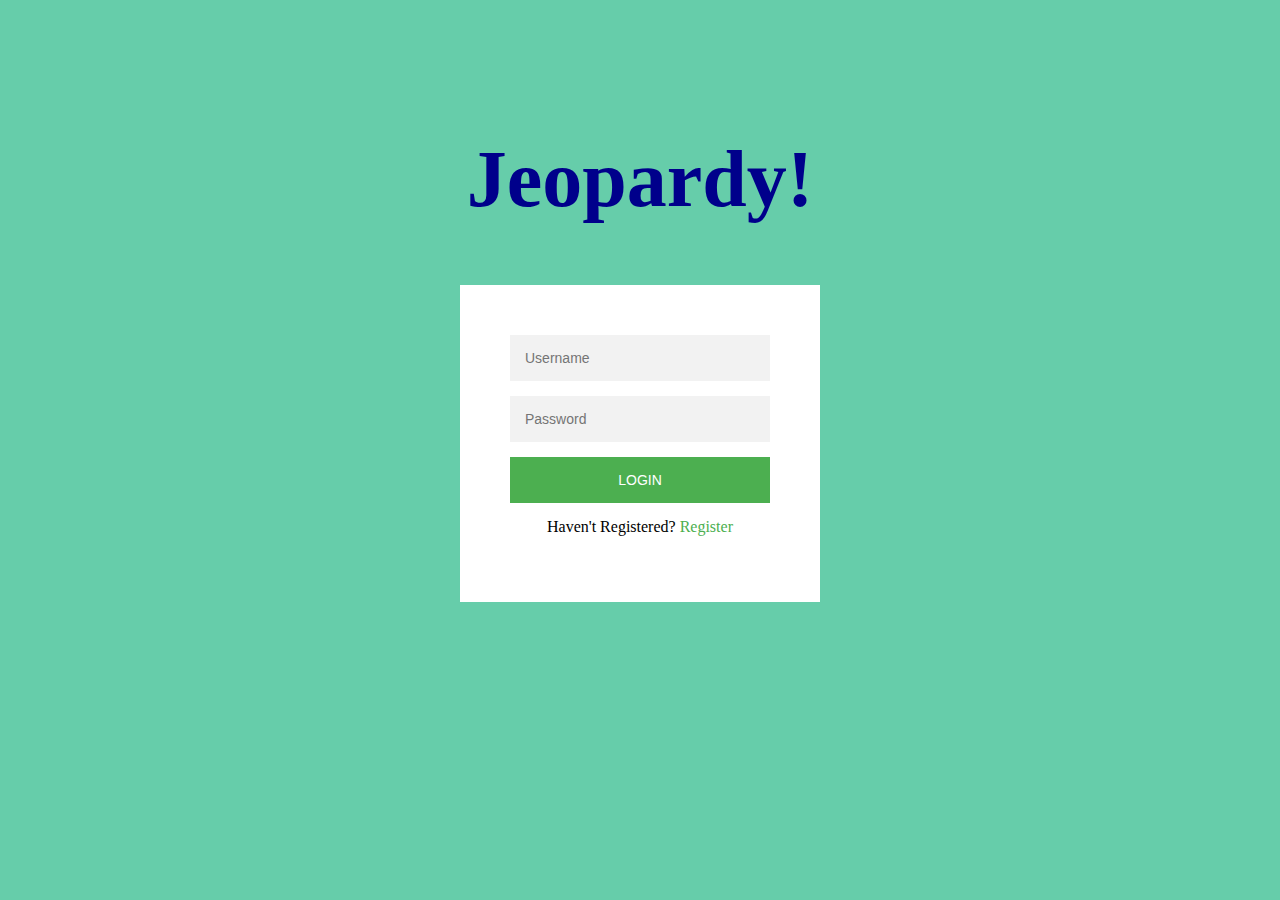
<file: ch9nd-sy5nb-xc3fe-assign3/index.html>
<!--Jeopardy Game By Chuanchuan He, Shen Yan, and Xiaoyu Cheng-->
<html>
<head>
    <title>Jeopardy game login</title>
    <link rel="stylesheet" type="text/css" href="css/login.css"/>
</head>  
<body>
    <div class= "login-page">
        <h1>Jeopardy!</h1>
        <div class= "form">
            <form class="register-form">
            <input type="text" placeholder="Username" name="userid"/>
            <input type="text" placeholder="Password" name="psword"/>
            <button>Create Account</button>
            <p class="message">Already Registered? <a href="#">Login</a></p>
            </form>
            
            <form class="login-form" id="loginform" onsubmit="event.preventDefault(); check();">
            <input id="username" type="text" placeholder="Username" name="userid"/>
            <input id="password" type="text" placeholder="Password" name="psword"/>
            <button onclick="check()">Login</button>
            <p class="message">Haven't Registered? <a href="#">Register</a></p>
            </form>
        </div>
    </div>
    
    <script src='http://code.jquery.com/jquery-3.2.1.min.js'></script>
    <script>
        $('.message a').click(function(){
            $('form').animate({height:"toggle",opacity:"toggle"},"slow"); 
        }); 
        
        var check = function(){
            var loginform = document.getElementById("loginform")
            if (loginform.userid.value !== "Echo" || loginform.psword.value !== "123") {
                alert("Username and Password don't match!"); 
                return false;
            }
            else {
                window.location.replace("category.html");
                return true;
                }
            }
    </script>
</body>
</html>
</file>
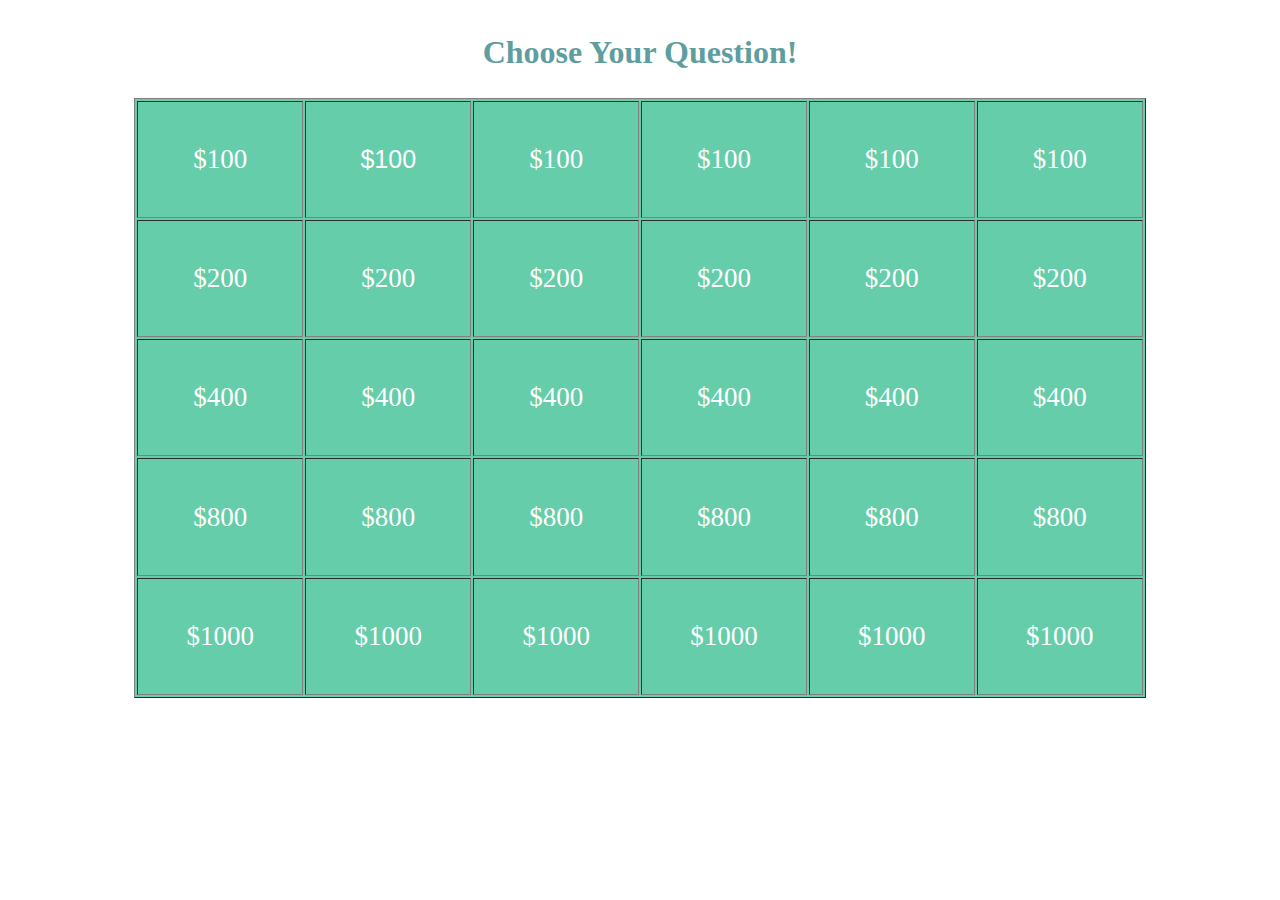
<file: ch9nd-sy5nb-xc3fe-assign3/animal.html>
<!--Created  By Chuanchuan He, Shen Yan, and Xiaoyu Cheng-->
<!DOCTYPE html>
<html lang="en">
<head>
    <meta charset="utf-8">
    <meta name="viewport" content="width=device-width, initial-scale=1.0">
    <title>Grids and Questions</title>   
    <link rel="stylesheet" type="text/css" href="css/main.css"/>
</head>
<body>
    <div id="simpleModal" class="modal">
        <div class="modal-content">
            <span class="closeBtn">&times;</span>
                <form method="get" onsubmit="return is_checked()" id="form_1">
                    <p id="question">Scientific name for an animal with a pouch?</p>
                    <input type="radio" name="question" value="Marsupial" id="pouch_marsupial"><label>Marsupial</label>
                    <input type="radio" name="question" value="Primates" id="pouch_primates"><label>Primates</label>
                    <input type="radio" name="question" value="Monotremes" id="pouch_monotremes"><lable>Monotremes</lable>
                    <br>
                    <input class="submit_button" type ="submit" value ="Submit"/> <!--type="button"-->
                    <p id="message"></p>
                </form>
        </div>
    </div>
    <div style="text-align: center">
        <h1>Choose Your Question!</h1>
    </div>
    <table align="center" border="1" width="600" height="450">
        <tr>
            <td>$100</td>
            <td><button type="button" id="modalBtn" class="button">$100</button></td> 
            <td>$100</td>
            <td>$100</td>
            <td>$100</td>
            <td>$100</td>
        </tr>
        <tr>
            <td>$200</td>
            <td>$200</td>
            <td>$200</td>
            <td>$200</td>
            <td>$200</td>
            <td>$200</td>
        </tr>
        <tr>
            <td>$400</td>
            <td>$400</td>
            <td>$400</td>
            <td>$400</td>
            <td>$400</td>
            <td>$400</td>
        </tr>
        <tr>
            <td>$800</td>
            <td>$800</td>
            <td>$800</td>
            <td>$800</td>
            <td>$800</td>
            <td>$800</td>
        </tr>
        <tr>
            <td>$1000</td>
            <td>$1000</td>
            <td>$1000</td>
            <td>$1000</td>
            <td>$1000</td>
            <td>$1000</td>
        </tr>
    </table>
    <script src="js/main.js"></script> <!--link to my JS file-->
</body>
</html>
</file>
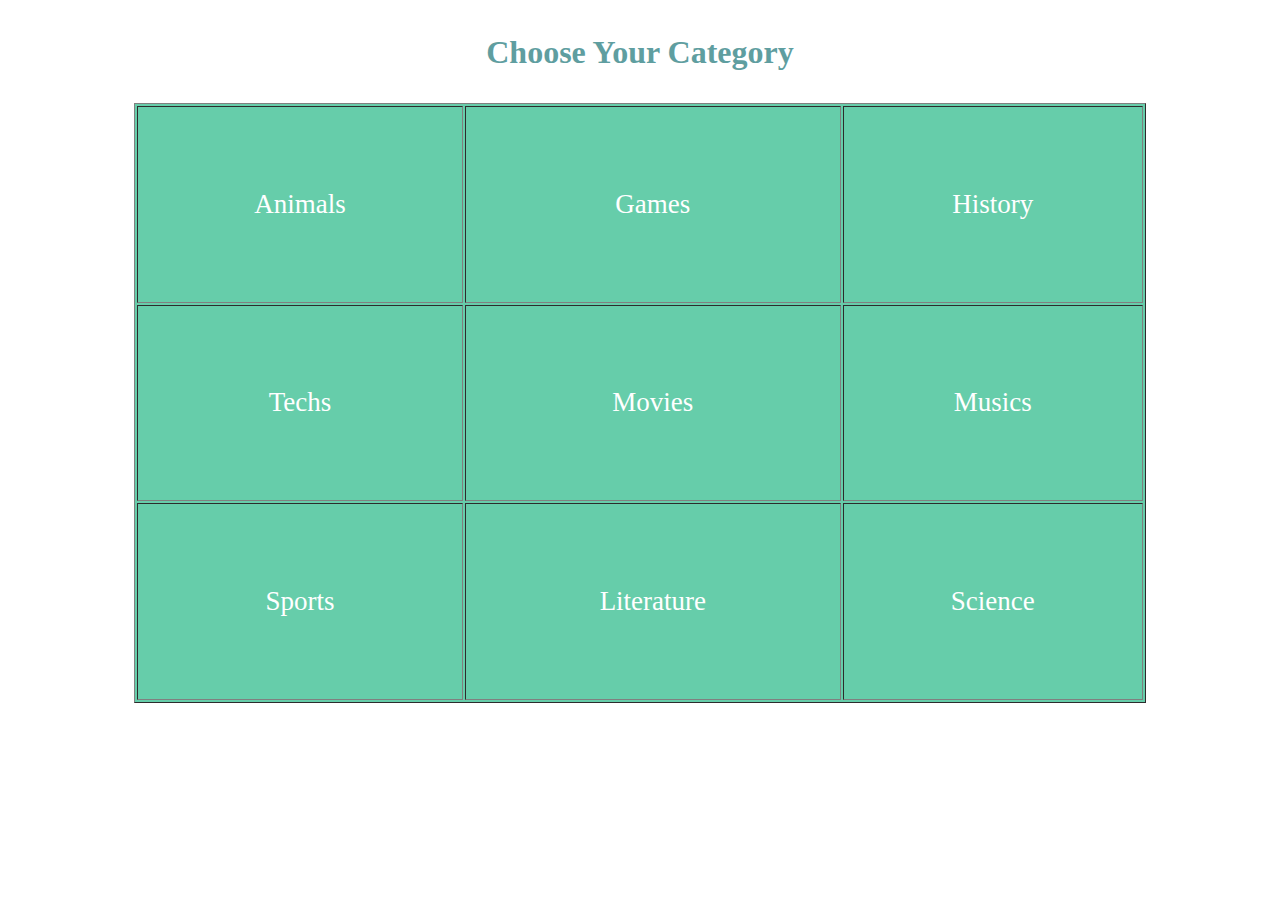
<file: ch9nd-sy5nb-xc3fe-assign3/category.html>
<!--citation:
https://www.youtube.com/watch?v=6ophW7Ask_0
https://www.youtube.com/watch?v=yafNKsqZ4cA
https://www.youtube.com/watch?v=GAOBXGPuKqo
https://codeburst.io/javascript-arrow-functions-for-beginners-926947fc0cdc
http://helephant.com/2008/08/23/javascript-anonymous-functions/
https://appendto.com/2016/04/javascript-redirect-how-to-redirect-a-web-page-with-javascript/
-->
<!DOCTYPE html>
<html lang="en">
<head>
    <title>Category</title>   
    <meta charset="utf-8">
    <meta name="viewport" content="width=device-width, initial-scale=1.0">
    <link rel="stylesheet" type="text/css" href="css/main.css"/>
</head>
<body>
    <div style="text-align: center;">
        <h1>Choose Your Category</h1>
    </div>
    <div>
    <table align="center" border="1" >
        <tr>
            <td><a id="value" href="animal.html">Animals</a></td>
            <td>Games</td>
            <td>History</td>
        </tr>
        <tr>
            <td>Techs</td>
            <td>Movies</td>
            <td>Musics</td>
        </tr>
        <tr>
            <td>Sports</td>
            <td>Literature</td>
            <td>Science</td>
        </tr>
    </table>
    </div>
</body>
</html>
</file>
<file: ch9nd-sy5nb-xc3fe-assign3/css/login.css>
body {
    background-color: mediumaquamarine; 
}

h1 {
    color: darkblue;
    text-align: center;
    margin: 0 0 60px;
    font-size: 80px;
}
.login-page{
    width: 360px;
    padding: 10% 0 0;
    margin: auto;
}

.form{
    position: relative;
    z-index: 1;
    background: white;
    max-width: 360px;
    margin:0 auto 100px;
    padding: 50px;
    text-align: center; 
}

.form input {
    font-family: "Roboto", sans-serif;
    outline: 1;
    background: #f2f2f2;
    width: 100%;
    border: 0;
    margin: 0 0 15px;
    padding: 15px;
    box-sizing: border-box;
    font-size: 14px; 
}

.form button {
    font-family:"Roboto", sans-serif;
    text-transform: uppercase;
    outline: 0;
    background: #4CAF50; 
    width: 100%;
    border: 0;
    padding:15px;
    color: #FFFFFF;
    font-size: 14px;
    cursor: pointer; 
}

.register-form button:hover,.register-button:active{
    background: #43A047;
}
.login-form button:hover,.login-form button:active{
    background: #43A047;
}

.message{
    margin:15px 0 0
}
.message a{
    color:#4CAF50;
    text-decoration:none; 
}

.form .register-form {
    display:none; 
}
</file>
<file: ch9nd-sy5nb-xc3fe-assign3/css/main.css>
h1 {
  color: cadetblue; 
}

#question {
    color: white; 
    text-align:center; 
}

table {
    width: 80%;
    height: 600px;
    text-align:center; 
    color: white;
    background-color: mediumaquamarine; 
    font-size: 27px;
}

#value {
    color:white;
    text-decoration:none; 
}

#value:hover {
    color:yellow;
}

#question {
    font-size:30px; 
}

div {
  padding-top: 5px;
  padding-bottom: 5px;
}

.button { 
    background-color: mediumaquamarine;
    padding: 1em, 2em;
    color: white;
    border: 0; 
    font-size: 25px;
    font-style: normal; 
} 

.button:hover {
    color:yellow;
    cursor: pointer; 
}

.modal {
    display: none; /*at first diplay none,need js to bring it up*/
    position: fixed;
    z-index:1; /*higher the z-index the more up front*/
    left:0;
    top:0;
    height:100%;
    width:100%;
    overflow: auto; 
    background-color: rgba(0,0,0,0.5) /*0.5 is the transparency*/
}

.modal-content {
    background-color: mediumaquamarine;
    margin:18% auto;
    padding: 23px;
    width:70%;
    box-shadow: 0 5px 8px 0 rgba(0,0,0,0.2), 0 7px 20px 0 rgba(0,0,0,0.17); 
    color:black;
    font-size: 20px; 
    text-align:center; 
    animation-name: modalopen; /*animation: see keyframes down below*/
    animation-duration: 1s; 
}

.closeBtn {
    color:grey;
    float: right;
    font-size: 30px; 
}

.closeBtn:hover,.closeBtn:focus {
    color: black;
    text-decoration: none;
    cursor: pointer; 
}

.submit_button {
  margin:30px;
  background-color: #4CAF50; /* Green */
  border: none;
  color: white;
  padding: 7px;
  text-align: center;
  text-decoration: none;
  display: inline-block;
  font-size: 15px;
}

.submit_button:hover,.submit_button:focus {
    color: black;
    text-decoration: none;
    cursor: pointer; 
}

/*an animation for opening up the modal*/
@keyframes modalopen{
    from{opacity:0}
    to{opacity:1} 
}

#message {
    color: red; 
}

#modalBtn:disabled {
    color:mediumaquamarine; 
    cursor:auto; 
}

#endgame:hover {
    color:yellow;
}
</file>
